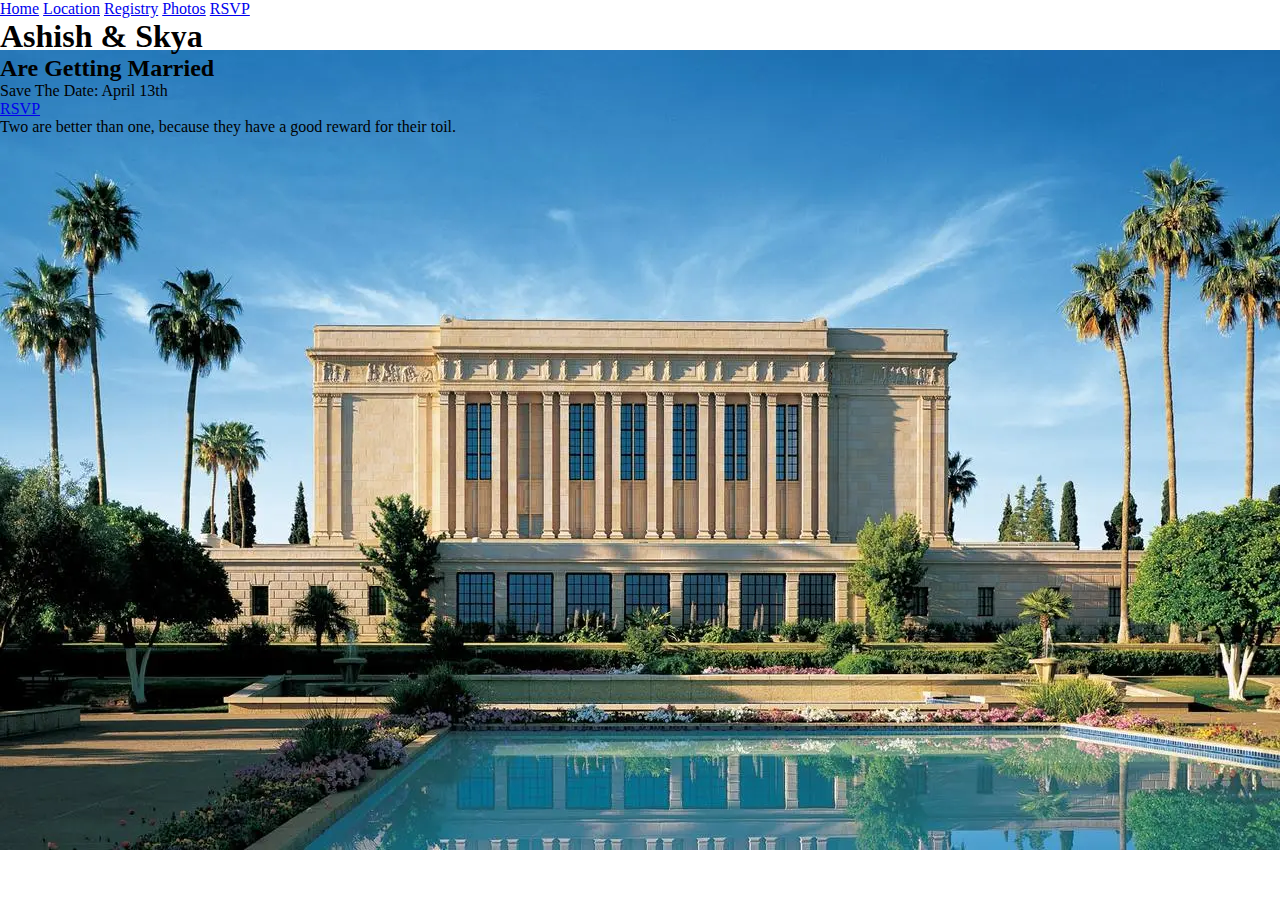
<file: index.html>
<!DOCTYPE html>
<html lang="en">
<head>
    <meta charset="UTF-8">
    <meta name="viewport" content="width=device-width, initial-scale=1.0">
    <link rel="stylesheet" href="styles/base.css">
    <title>Ash & Skya Wedding | Home</title>
</head>
<body>
<header>
<nav>
    <ul>
        <a href="./index.html" class="hyperlinks">Home</a>
        <a href="./location.html" class="hyperlinks">Location</a>
        <a href="./registry.html" class="hyperlinks">Registry</a>
        <a href="./photos.html" class="hyperlinks">Photos</a>
        <a href="./rsvp.html" class="hyperlinks">RSVP</a>
    </ul>
</nav>
</header>
<main>
<section class="wedding-names">
<h1>Ashish & Skya</h1>
</section>
<section class="wedding-message">
<h2>Are Getting Married</h2>
</section>
<section class="wedding-rsvp">
    <section>
    <p>Save The Date: April 13th</p>
</section>
<section>
    <a href="./rsvp.html">RSVP</a>
</section>
</section>
</div>
</main>
<footer>
<section>
    <p>Two are better than one, because they have a good reward for their toil.</p>
</section>
</footer>
</body>
</html>
</file>
<file: styles/base.css>
* {
    margin: 0;
    padding: 0;
    box-sizing: border-box;
}
body{
    background-image:url("/images/mesa-web.webp") ;
    background-repeat: no-repeat;
    background-attachment: fixed;
    background-position: center;
    background-size: auto;
    overflow-x: hidden;
}

@media only screen and (max-width: 480px) {
    header>nav>ul {
        display: grid;
        grid-template-columns: 1fr;
        grid-template-rows: repeat(5, 1fr);
        justify-items: center;
        list-style: none;
    }

    .hyperlinks {
        border: 1px solid black;
        width: 100%;
        text-align: center;
        text-decoration: none;
        padding: .5% 0;
        color: black;
        background: white;
    }

    .hyperlinks:hover {
        color: white;
        background-color: black;
    }

    main{
        margin-top: 15%;
        display: grid;
        grid-template-columns: 1fr;
        grid-template-rows: repeat(3, 20vh);
        justify-items: center;
        align-items: center;
    }

    .wedding-names > h1{
        font-size: 3em;
        color: white;
        text-shadow: .05em .05em silver;
    }

    .wedding-message > h2{
        font-size: 3em;
        color: black;
        text-shadow: .05em .05em silver;
    }
    .wedding-rsvp{
        width: 100%;
        height: 100%;
        text-align: center;
        background-color: rgba(128, 128, 128, 0.681);
        display: grid;
        justify-content: center;
        align-items: center;
    }
    .wedding-rsvp p{
        font-size: 2em;
    }
    .wedding-rsvp a{
        text-decoration: none;
        color: white;
        border: 1px solid black;
        text-align: center;
        padding: 2% 5%;
        background: #000;
}
.wedding-rsvp a:hover{
color: black;
background: white;
}

    footer > section{
        position: fixed;
        bottom: 0;
        background-color: black;
        color: white;
        width: 100%;
        text-align: center;
    }

}
</file>
